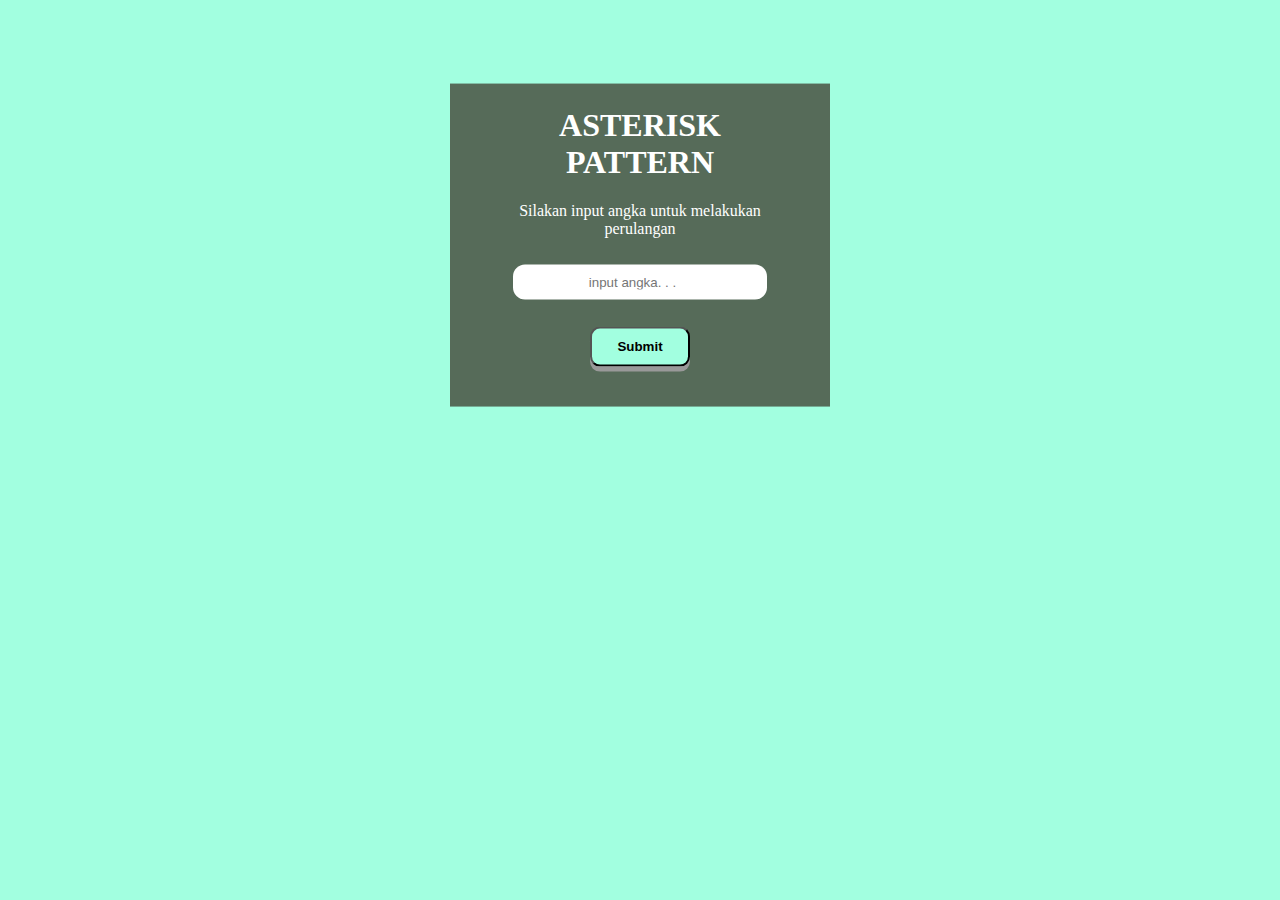
<file: 1.Asterisk/index.html>
<!DOCTYPE html>
<html lang="en">
<head>
    <meta charset="UTF-8">
    <meta http-equiv="X-UA-Compatible" content="IE=edge">
    <meta name="viewport" content="width=device-width, initial-scale=1.0">
    <title>Asterisk</title>

    <link rel="stylesheet" href="main.css">
</head>
<body>
    
    <div class="form-container">
        <form class="form" >
            <h1>ASTERISK PATTERN</h1>
            <div>
                <label for="input">Silakan input angka untuk melakukan perulangan</label>
            </div>
            <div>
                <input type="number" name="input" id="input" class="box" placeholder="input angka. . ." requireds>
                <input type="button" value="Submit" class="btn" onclick="asteriskPattern()">
            </div>
            

            </div>
        </form>

    </div>
<script src="script.js"></script>
</body>
</html>
</file>
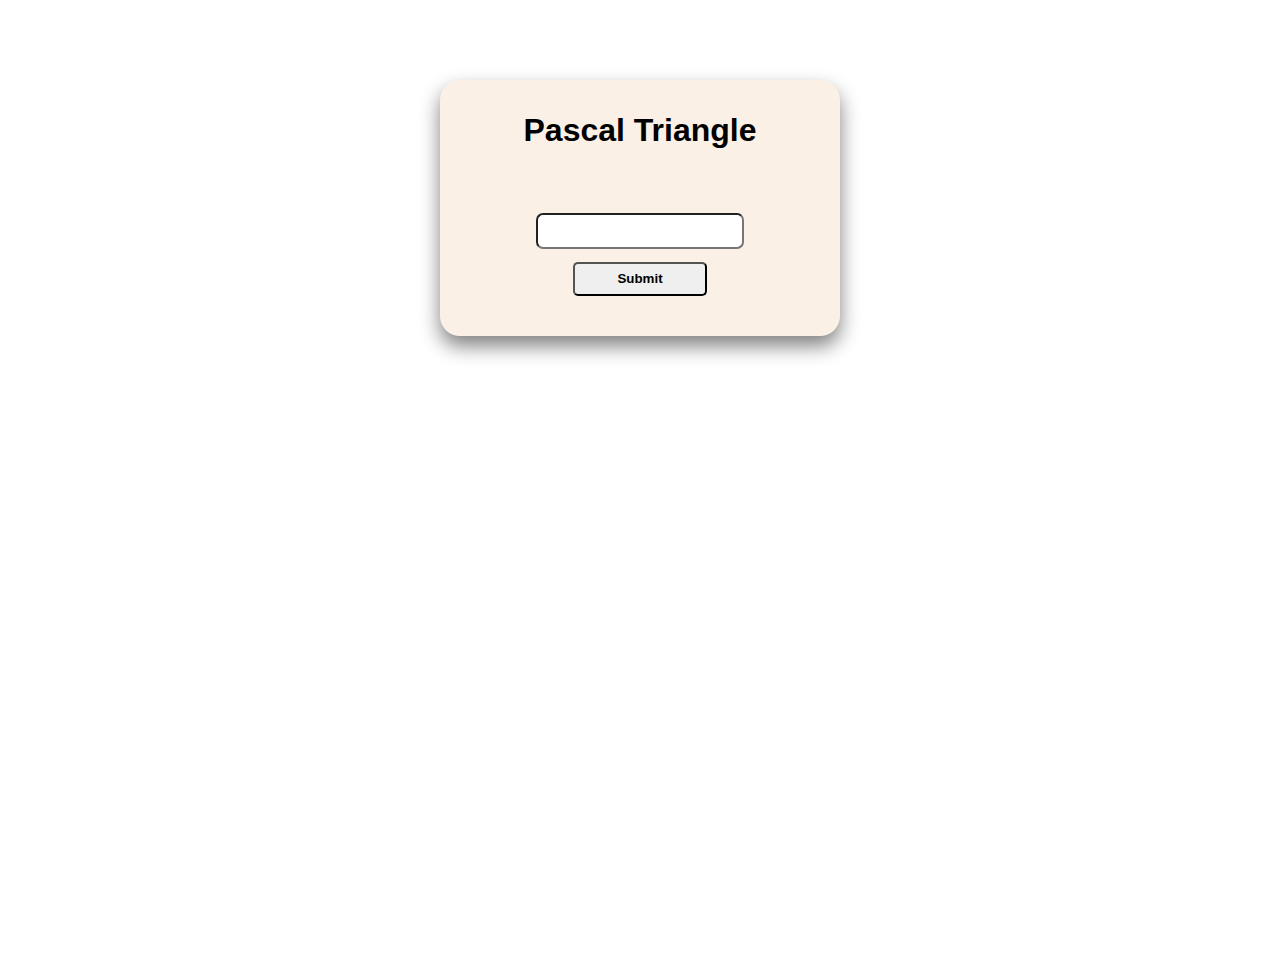
<file: 2.PascalTriangle/index.html>
<!DOCTYPE html>
<html lang="en">
<head>
    <meta charset="UTF-8">
    <meta http-equiv="X-UA-Compatible" content="IE=edge">
    <meta name="viewport" content="width=device-width, initial-scale=1.0">
    <title>Pascal's Triangle</title>
    <link rel="stylesheet" href="main.css">
</head>
<body>
    <div class="container">
        <h1>Pascal Triangle</h1>
        <input type="number" class="box" id="input">
        <input type="button" class="btn" value="Submit" onclick="pascalTriangle()">
        <div id="output" class="output"></div>
    </div>

    <script src="script.js"></script>
</body>
</html>
</file>
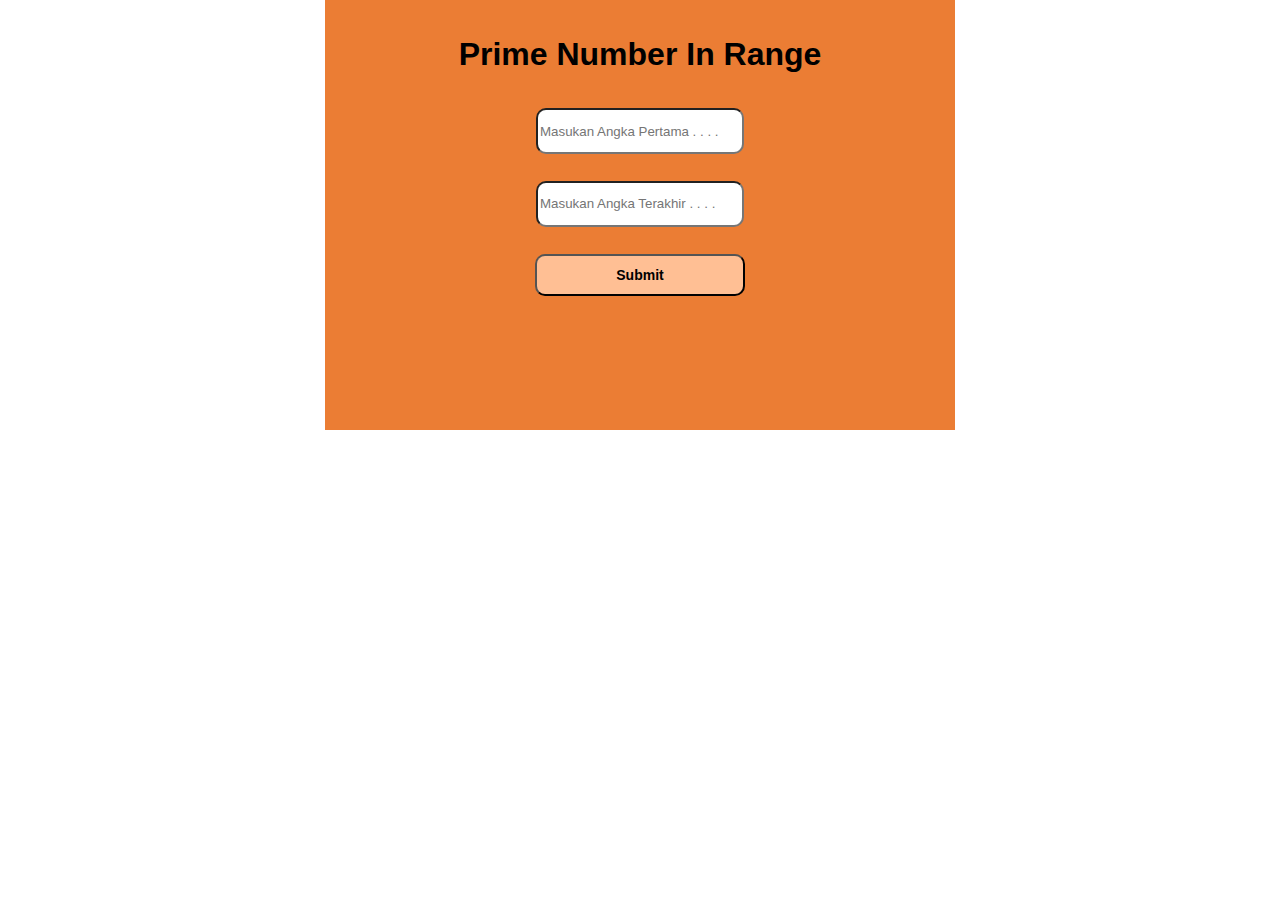
<file: 3.PrimeNumberRange/index.html>
<!DOCTYPE html>
<html lang="en">
<head>
    <meta charset="UTF-8">
    <meta http-equiv="X-UA-Compatible" content="IE=edge">
    <meta name="viewport" content="width=device-width, initial-scale=1.0">
    <title>Prime Number Range</title>
    <link rel="stylesheet" href="main.css">
</head>
<body>
    <form >
        <h1>Prime Number In Range</h1>
        <input type="number" id="a" class="a" placeholder="Masukan Angka Pertama . . . ."><br>
        <input type="number" id="b" class="b" placeholder="Masukan Angka Terakhir . . . ."><br>
        <input type="button" class="btn" value="Submit" onclick="prime()">
        <div id="output"></div>
    </form>
    

    <script src="script.js"></script>
</body>
</html>
</file>
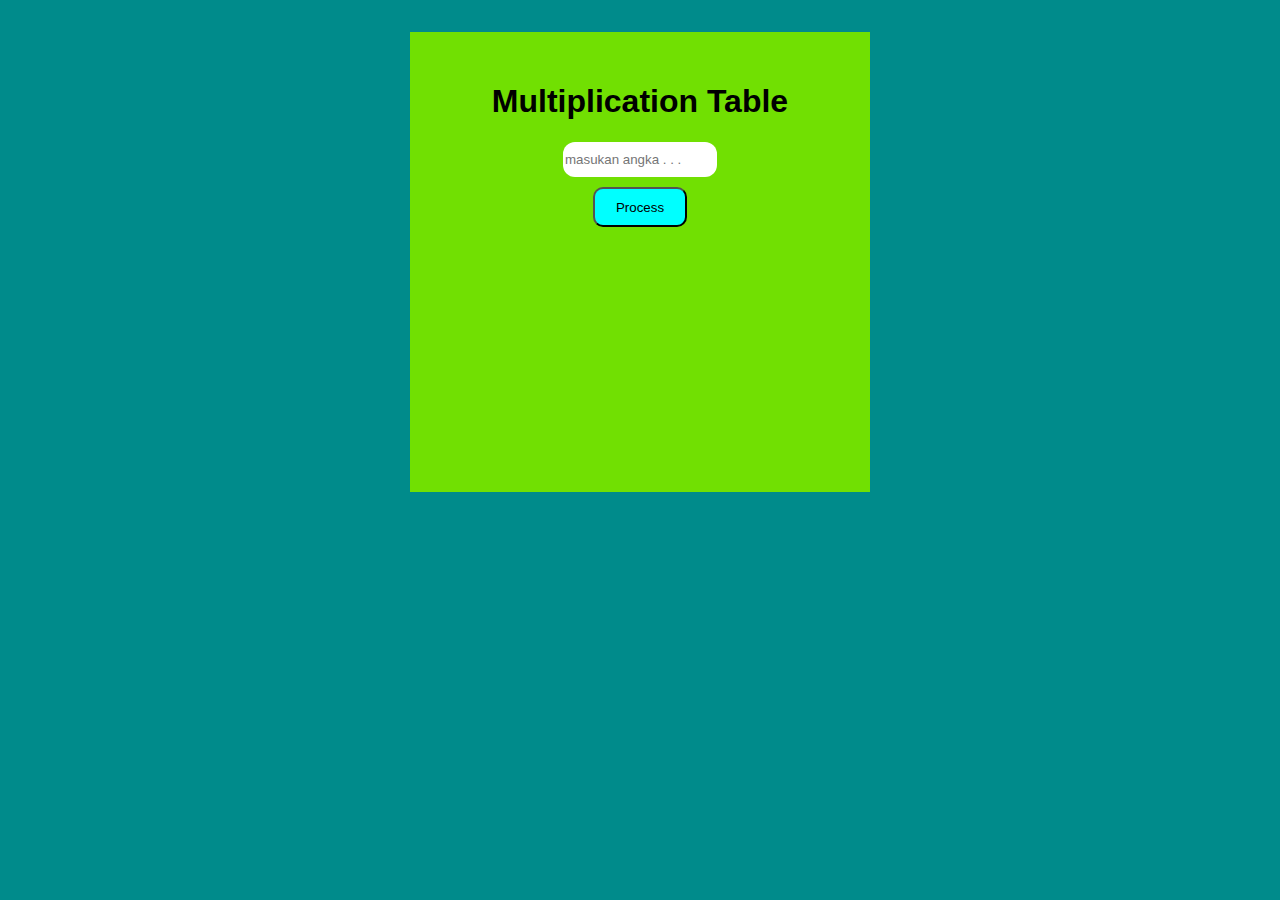
<file: 4.MultiplicationTable/index.html>
<!DOCTYPE html>
<html lang="en">
<head>
    <meta charset="UTF-8">
    <meta http-equiv="X-UA-Compatible" content="IE=edge">
    <meta name="viewport" content="width=device-width, initial-scale=1.0">
    <title>Multiplication Table</title>
    <link rel="stylesheet" href="main.css">
</head>
<body>
    <form class="form">
        <h1>Multiplication Table</h1>
        <input type="number" name="number" id="input" class="box" placeholder="masukan angka . . .">
        <input type="button" value="Process" class="btn" onclick="perkalian()">
        <div id="output" class="output">
          
        </div>

    </form>

    <script src="script.js"></script>
</body>
</html>
</file>
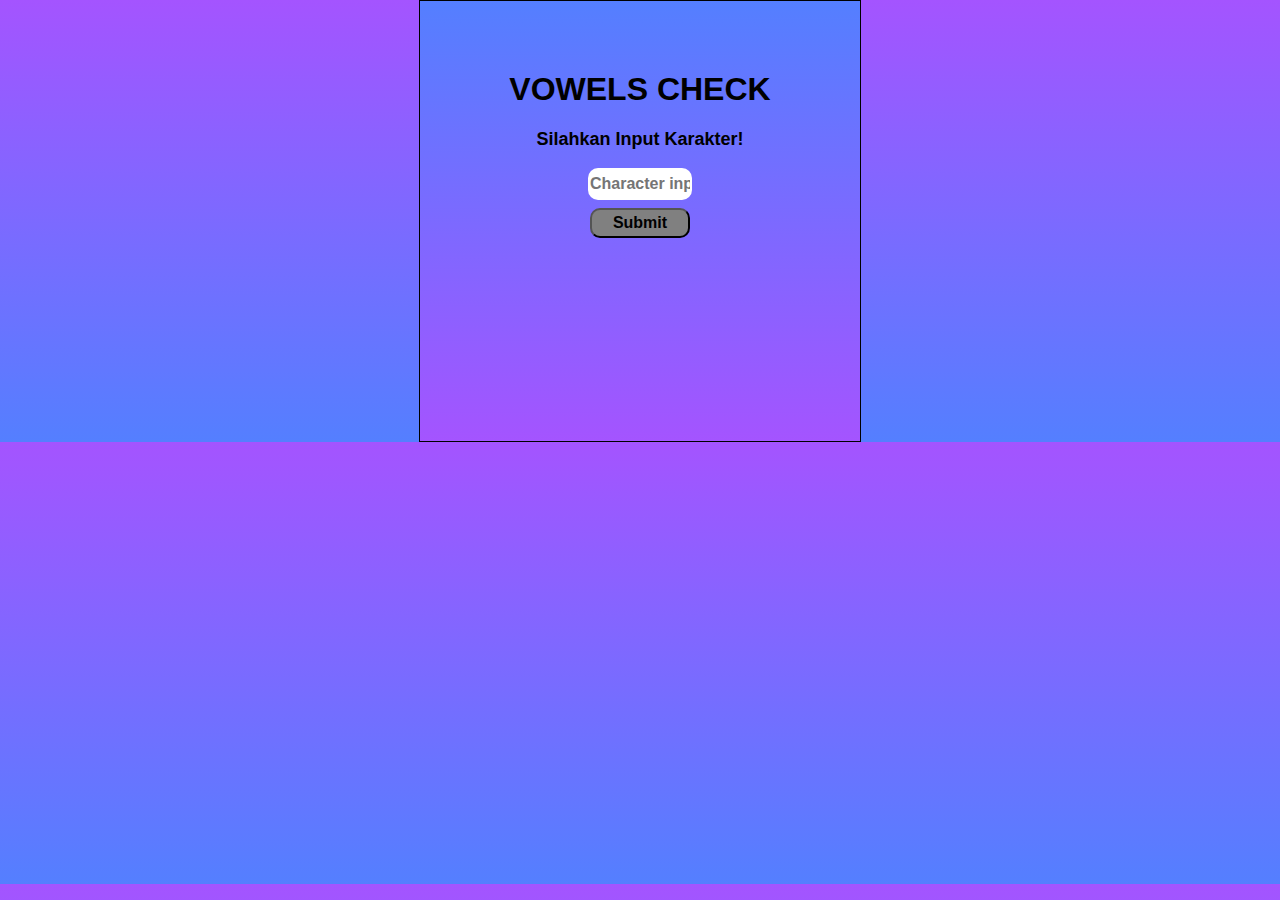
<file: 5.VowelsCheck/index.html>
<!DOCTYPE html>
<html lang="en">
<head>
    <meta charset="UTF-8">
    <meta http-equiv="X-UA-Compatible" content="IE=edge">
    <meta name="viewport" content="width=device-width, initial-scale=1.0">
    <title>Vowel Check</title>
    <link rel="stylesheet" href="main.css">
</head>
<body>
    <div class="container">
        <form>
            <h1>VOWELS CHECK</h1>
            <label for="box">Silahkan Input Karakter!</label><br>
            <input type="num" class="box" id="box" placeholder="Character inputs . . ." required>
            <input type="button" value="Submit" class="btn" onclick="vowelCheck()">
            <div id="output" class="output"></div>
        </form>
    </div>


    <script src="script.js"></script>
</body>
</html>
</file>
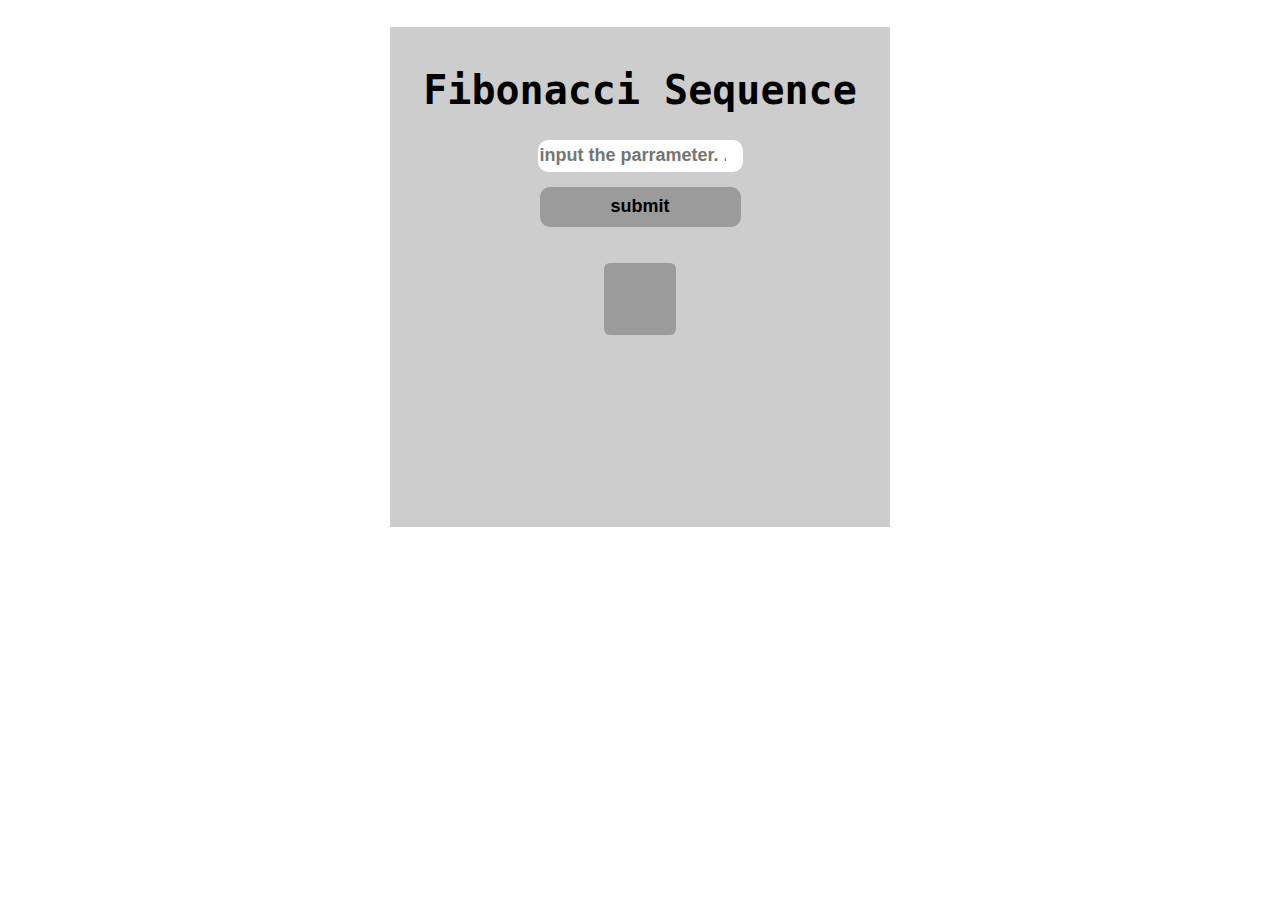
<file: 6.FibonacciSequence/index.html>
<!DOCTYPE html>
<html lang="en">
<head>
    <meta charset="UTF-8">
    <meta http-equiv="X-UA-Compatible" content="IE=edge">
    <meta name="viewport" content="width=device-width, initial-scale=1.0">
    <title>Fibonacci Sequence</title>
    <link rel="stylesheet" href="main.css">
</head>
<body>
    <form action="">
        <h1>Fibonacci Sequence</h1>
        <input type="number" class="box" id="box" placeholder="input the parrameter. . ." required>
        <br>
        <input type="button" value="submit" class="btn" onclick="fibonacci()">
        <div id="output">
        </div>
    </form>
    
    


    <script src="script.js"></script>
</body>
</html>
</file>
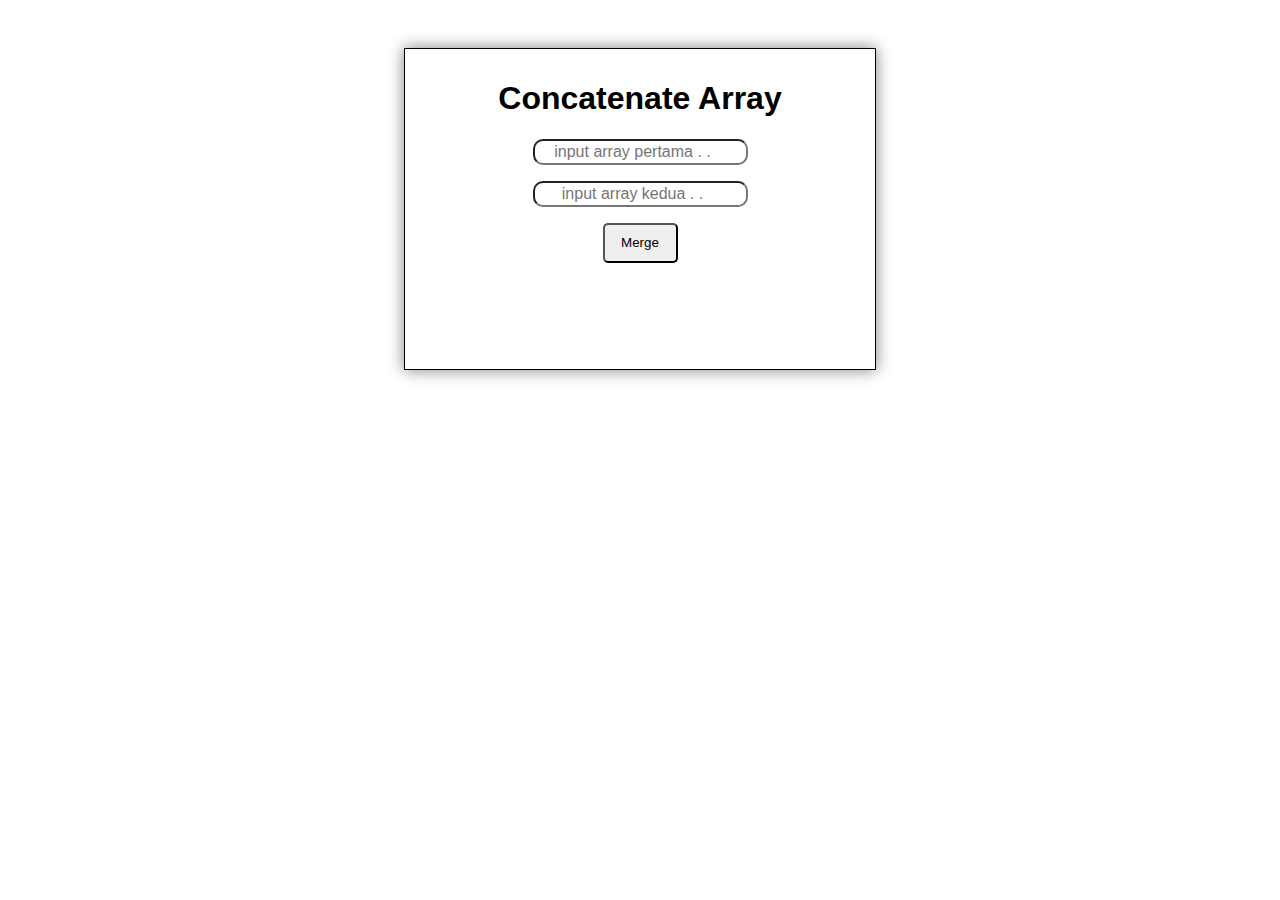
<file: 8.ConcatenateArrays/index.html>
<!DOCTYPE html>
<html lang="en">
<head>
    <meta charset="UTF-8">
    <meta http-equiv="X-UA-Compatible" content="IE=edge">
    <meta name="viewport" content="width=device-width, initial-scale=1.0">
    <title>Concatenate Array</title>
    <link rel="stylesheet" href="main.css">
</head>
<body>
    <div class="container">
        <h1>Concatenate Array</h1>
        <div class="input">
            <input type="number" id="input" class="box1" placeholder="input array pertama . .">
            <input type="number" id="input2" class="box2" placeholder="input array kedua . .">
        </div>
        <div >
            <input class=btn type="button" value="Merge" onclick="concatenateArray()">
        </div>
        <div id="output" class="output"></div>
        </div>

    <script src="script.js"></script>
</body>
</html>
</file>
<file: 1.Asterisk/main.css>
body {
    margin: 0;
    padding-left: 0;
    background: rgb(162, 255, 224);
    box-sizing: border-box;
}



.form {
    width: 300px;
    padding: 10px 40px 40px 40px;
    margin-top: 20px;
    position: absolute;
    top: 25%;
    left: 50%;
    transform: translate(-50%, -50%);
    background: #566b59;
    text-align: center;
    
}
 .form h1, label {
     margin-top: .4em;
     color : white;
 }

 .form input {
     margin: auto;
     margin-top: 2em;
     display: block;
     text-align: center;
}

.btn {
    height: 3em;
    width: 100px;
    background: rgb(162, 255, 224);
    font-weight: bolder;
    border-radius: 10px;
    color: black;
    box-shadow: 0 5px #999;
}


.box {
    width: 250px;
    height: 2.5em;
    border: none;
    border-radius: 12px;
    outline: none;
}

.btn:hover {
    background: rgb(127, 201, 176);
    cursor: pointer;
}

.btn:active {
    background-color: #3e8e41;
    box-shadow: 0 5px #666;
    transform: translateY(4px);
}
</file>
<file: 2.PascalTriangle/main.css>
body {
    margin: 0;
    padding: 0;
    font-family: 'Segoe UI', Tahoma, Geneva, Verdana, sans-serif;
    background: white;
    height: 100vh;
}

.container {
    margin: auto;
    margin-top: 5em;
    background: linen;
    height: fit-content;
    width: 400px ;
    position: relative;
    border-radius: 20px;
    box-shadow: 0 10px 20px gray;
}

.box {
    height: 30px;
    width: 200px;
    display: block;
    border-radius: 7px;
    outline: none;
    text-align: center;
    margin: auto;
    margin-top: 3em;
    font-weight: bold;
    font-size: 18px;
}
h1{
    text-align: center;
    padding: 10px;
    padding-top: 1em;
}
.btn {
    height: 2.5em;
    width: 10em;
    display: block;
    margin: auto;
    margin-top: 1em;
    font-weight: bold;
    border-radius: 5px;
}

.output {
    text-align: center;
    padding: 20px;
    font-weight: bolder;
    font-size: 20px;
}
</file>
<file: 3.PrimeNumberRange/main.css>
body {
    padding: 0;
    margin: 0;
    font-family: sans-serif;
}

form {
    background:#eb7d34 ;
    width: 600px;
    height: 400px;
    margin: auto;
    text-align: center;
    padding: 15px;
}

form > input {
    width: 15em;
    height: 3em;
    margin: 1em;
    border-radius: 10px;
    outline: none;
}

.btn {
    background: #ffbf94;
    font-size: 14px;
    font-weight: bolder;
}

.btn:hover {
    background: #a0775c;

}

.btn:active {
    transform: translateY(4px);
}

div {
    margin-top: 2em;
    font-size: 18px;
    font-weight: bold;
}
</file>
<file: 4.MultiplicationTable/main.css>
body {
    margin: 0;
    padding: 0;
    font-family: sans-serif;
    background: darkcyan;
}

.form{
    padding: 30px;
    height: 400px;
    width: 400px;
    text-align: center;
    background: rgb(113, 224, 2);
    position: relative;
    margin: auto;
    margin-top: 2em;
}



.box {
    width: 150px;
    height: 2.5em;
    border: darkgray;
    border-radius: 12px;
}

.box:focus {
    width: 250px;
    
    outline: none;
}


.btn {
    margin: auto;
    margin-top: 10px;
    display: block;
    height: 3em;
    width: 7em;
    border-radius: 10px;
    background: cyan;
}

.btn:hover {
    background: darkcyan;
}

.output {
    margin-top: 2em;
    text-justify: inter-cluster ;
}
</file>
<file: 5.VowelsCheck/main.css>
body {
    margin: 0;
    padding: 0;
    font-family:sans-serif;
    background: linear-gradient( #a454ff, #547fff);
}

.container{
    background: linear-gradient(#547fff, #a454ff);
    height: 400px; ;
    width: 400px;
    margin: auto;
    text-align: center;
    padding: 20px;
   border: 1px solid black;
}
form{
    margin : 50px;
}

form label, input{
    display: block;
    margin: auto;
    
}


label {
    font-size: 18px;
    font-weight: bold;
}

.box {
    height: 30px;
    width: 100px;
    margin-bottom: .5em;
    border-radius: 10px;
    font-weight: bolder;
    border: none;
    outline: none;
    text-align: center;
    font-size: 16px;
    transition: .5s;
}

.box:focus {
    width:200px ;
    
}

.btn {
    height: 30px;
    width: 100px;
    background:gray ;
    font-size: 16px;
    margin-top: .5em;
    border-radius: 10px;
    font-weight: bold;
}

.btn:hover{
    background: white;
}

.output {
    margin-top: 3em;
    font-size: 20px;
    font-weight: bold;
    border:white;
}
</file>
<file: 6.FibonacciSequence/main.css>
body{
    padding: 0;
    margin: 0;
    font-family: monospace;
}

div {
    word-wrap: break-word;
    font-size: 18px;
    width: fit-content;
    height: fit-content;
    background: rgb(155, 155, 155);
    margin: auto;
    margin-top: 2em;
    padding: 2em;
    border-radius: 6px;
}

form {
    height: 500px;
    width: 500px;
    background: rgba(155, 155, 155, 0.5);
    margin: auto;
    position: relative;
}

h1{
    font-size: 40px;
    text-align: center;
    padding-top:1em;
}

.box {
    height: 30px;
    width: 201px;
    font-size: 18px;
    font-weight: bolder ;
    margin: auto;
    display : block;
    border: none;
    outline: none;
    border-radius: 10px;
    text-align: center;
}

.btn {
    height: 40px;
    width: 201px;
    font-size: 18px;
    font-weight: bolder ;
    margin: auto;
    display : block;
    background: rgb(155, 155, 155);
    border-radius: 10px;
    border:none;
    
}

.btn:hover {
    cursor: pointer;
    background:rgb(214, 214, 214) ;
}
</file>
<file: 8.ConcatenateArrays/main.css>
body {
    margin: 0;
    padding: 0;
    font-family: 'Gill Sans', 'Gill Sans MT', Calibri, 'Trebuchet MS', sans-serif;
}

.container {
    margin : auto ;
    margin-top: 3em;
    height: 300px;
    width: 450px;
    background: white;
    border: 1px solid black;
    box-shadow: 0 0 15px gray;
    padding: 10px;
}
h1{
    text-align: center;
}

.box1, .box2{
    margin: auto;
    display: block;
    margin-bottom: 1em;
    outline: none;
    height:20px;
    text-align: center;
    font-size: 16px;
    border-radius: 10px;
}

.btn {
    margin: auto;
    display: block;
    height: 40px;
    width: 75px;
    border-radius: 5px;
}

.btn:hover {
    background: rgb(82, 81, 81);
}

.output {
    position: relative;
    display: block;
    height :50px;
    width: fit-content;
    font-size: 18px;
    margin: auto;
    margin-top: 1em;
   
}
</file>
